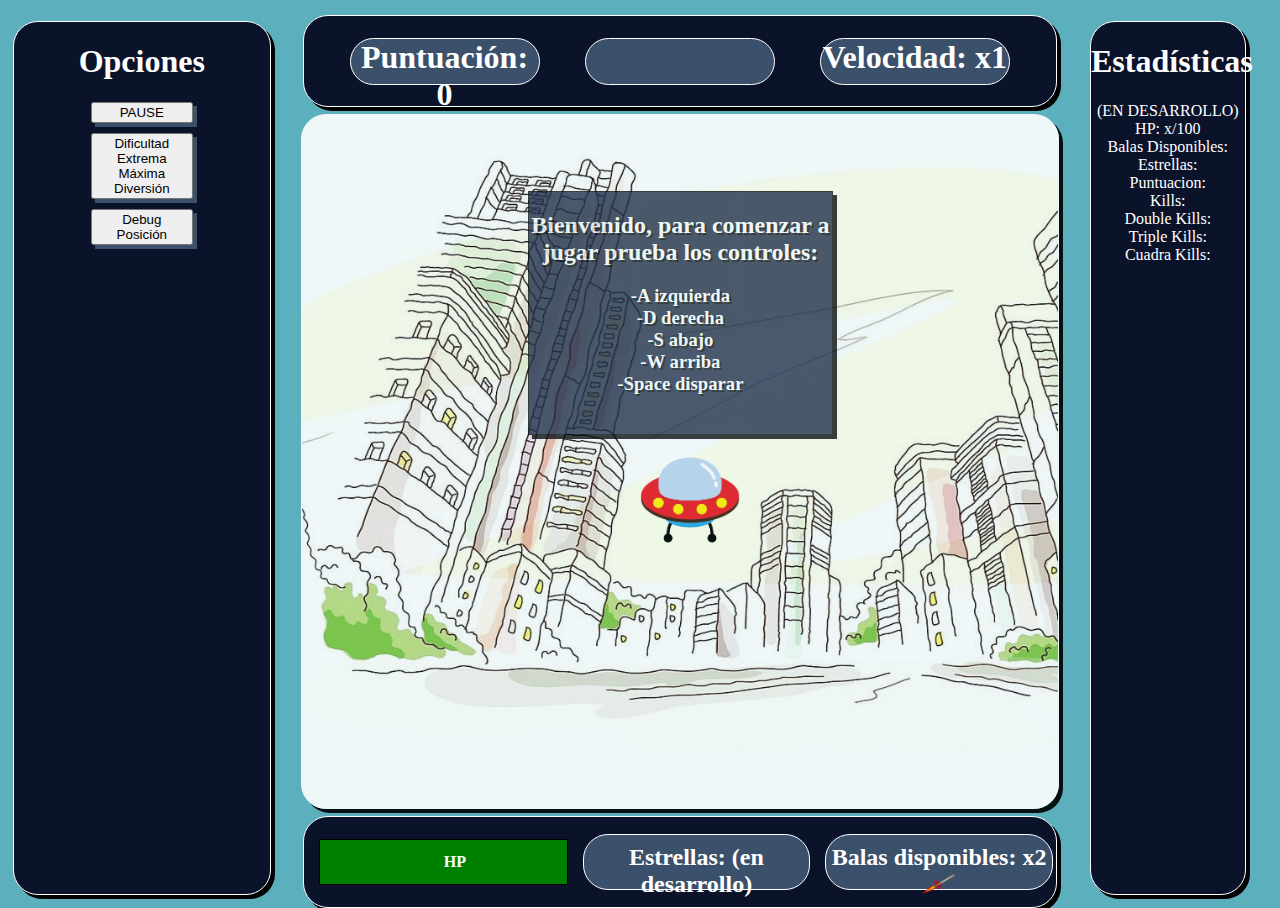
<file: index.html>
<!DOCTYPE html>
<html lang="en">
<head>
    <meta charset="UTF-8">
    <meta http-equiv="X-UA-Compatible" content="IE=edge">
    <meta name="viewport" content="width=device-width, initial-scale=1.0">
    <link rel="stylesheet" href="https://necolas.github.io/normalize.css/8.0.0/normalize.css">
    <link rel="stylesheet" href="./css/mainStyle.css">
    <link rel="stylesheet" href="./css/estiloTextoInformativo.css">
    <link rel="stylesheet" href="./css/estilosElementosPantalla.css">
    <script defer src="./script/variablesGlobales.js"></script>
    <script defer src="./script/movimientoTeclas.js"></script>
    <script defer src="./script/interaccionBombas.js"></script>
    <script defer src="./script/interaccionHumanos.js"></script>
    <script defer src="./script/informacionPantalla.js"></script>
    <script defer src="./script/utils.js"></script>
    <title>Flappy</title>
</head>
<body>
    <div class="botones">
        <h1>Opciones</h1>
        <button class="boton" onclick="confirm(`¿Quiere seguir jugando?`)?0:window.close(); this.blur();">
            PAUSE
        </button>
        <button id="extremo" class="boton">
            Dificultad Extrema <br>
            Máxima Diversión    
        </button>
        <button id="debug" class="boton">
            Debug <br>
            Posición    
        </button>
    </div>
    <div id="principal">
        <div class="cabecera">
            <h1>Puntuación: <span id="puntuacion">0</span></h1>
            <h1 id="kills"></h1>
            <h1 >Velocidad: x<span id="velocidad">1</span></h1>
        </div>
        <div class="pantalla"></div>
        <div class="footer">
            <div id="vidas"></div>
            <div id="estrellasDiv"> 
                <h2>Estrellas: 
                     <span id="estrellas">(en desarrollo)</span>
                </h2>
            </div>
            <div id="balasDiv">   
                <h2>Balas disponibles: 
                    x<span id="balas">2</span> 
                    <span id="balasImagen">&nbsp;&nbsp;&nbsp;&nbsp;&nbsp;&nbsp;</span>
                </h2>
            </div>  
        </div>
    </div>
    <div class="stats">
        <h1>Estadísticas</h1>
        <p>
            (EN DESARROLLO) <br>
            HP: x/100<br>
            Balas Disponibles: <br>
            Estrellas: <br>
            Puntuacion: <br>
            Kills: <br>
            Double Kills: <br>
            Triple Kills: <br>
            Cuadra Kills: <br>
        </p>
    </div>
</body>
</html>
</file>
<file: css/mainStyle.css>
/* 

Paleta a usar,
de más oscuro a más claro

#0b132b
#1c2541
#3a506b
#5bc0be
#ffffff

*/

html,body{
    color: white;
    width: 100%;
    height: 100%;
    margin-left: auto;
    margin-right: auto;
    background-color: #5cb0be;
}

body{
    display: flex;
    flex-direction: row;
}
.botones{
    border-radius: 25px;
    margin-left: 1%;
    margin-top: 1%;
    margin-bottom: 1%;
    border: 1px solid;
    width: 20%;
    background-color: #0b132b;
    text-align: center;
    box-shadow: 4px 4px black;
}


#principal{
    height: 100%;
    width: 60%;
    margin-left: 2%;
    margin-right: 2%;
    border-radius: 25px;
    
}

.stats{
    text-align: center;
    margin-top: 1%;
    margin-bottom: 1%;
    border: 1px solid;
    width: 12%;
    background-color: #0b132b;
    border-radius: 25px;
    box-shadow: 4px 4px black;
}
.cabecera{
    background-color: #0b132b;
    display: flex;
    flex-direction: row;
    align-items: center;
    height: 10%;
    border: 1px solid white;
    margin: 7px;
    border-radius: 25px;
    box-shadow: 4px 4px black;
}
.cabecera h1{
    border-radius: 25px;
}
/*FOOTER*/
.footer{
    background-color: #0b132b;
    display: flex;
    flex-direction: row;
    align-items: center;
    height: 10%;
    border: 1px solid white;
    margin: 7px;
    border-radius: 25px;
    box-shadow: 4px 4px black;
}

#estrellasDiv, #balasDiv{
    background-color: #3a506b;
    width: 30%;
    height: 60%;
    margin-left: 2%;
    border: 1px solid white;
    text-align: center;
    border-radius: 25px;
}
.footer div h2{
    margin-top: 4%;
    margin-left: auto;
    margin-right: auto;
}
#vidas{
    width: 33%;
    height: 60%;
    margin-left: 2%;
    text-align: center;
    display: flex;
    flex-direction: row;
    align-items: center;
}

/**/
.cabecera h1{
    background-color: #3a506b;
    width: 25%;
    height: 50%;
    margin-left: 6%;
    border: 1px solid white;
    text-align: center;
}
.pantalla{
    height: 77%;
    border: 1px solid white;
    margin: 5px;
    background-image: url(../img/humano/ciudad3.jpg);
    opacity: 0.9;
    background-repeat: no-repeat;
    background-size: cover;
    border-radius: 25px;
    box-shadow: 4px 4px black;
}


.boton{
    width: 40%;
    display: block;
    margin-top: 4%;
    margin-left: auto;
    margin-right: auto;
    transition: 0.2s;
    box-shadow: 4px 4px #3a506b;
}

.boton:hover{
    transform: scale(1.1, 1.1);
    background-color: #5cb0be
}

#textoVidas{
    background-color: #3a506b;;
    width: 5%;
    height: 25%;
    margin-left: 6%;
    border: 1px solid white;
    text-align: center;
}

.fondoRojo{
    background-color: red;
}
</file>
<file: css/estiloTextoInformativo.css>
/*   Combo kills   */
.kill{
    color: white;
}
.dobleKill{
    color: #5bc0be;
    text-shadow: black 0 -1px;
}
.tripleKill{
    color: whitesmoke;
    text-shadow: #0b132b 0 -2px;
}
.cuadraKill{
    text-shadow: 1px 1px 2px black, 0 0 1em red, 0 0 0.2em red;
    font: Georgia, "Bitstream Charter", "URW Bookman L", "Century Schoolbook L", serif;
}
.escapado{
    color: #a2d1d0;
    font-style:italic;
}
/*   Visual Imagenes Informativas   */
#balasImagen{
    width: 200%;
    height: 200%;
    background-image: url(../img/bomba/bombaParaIndex.png);
    background-repeat: no-repeat;
    background-size: cover;
}
/*   Vidas   */


.vida{
    border-top: 1px solid black;
    border-bottom: 1px solid black;
    height: 80%;
    width: 1%;  
}
.vidaStandard{
    background-color: green;
}
.vidaPerdida{
    background-color: lightgreen;
}
.ultimaVida{
    border-right: 1px solid black;
}
.primeraVida{
    border-left: 1px solid black;
}

.parrafoTutorial{
    position: relative;
    background-color: #1c2541;
    opacity: 0.8;
    width: 40%;
    height: 35%;
    margin-top: 10%;
    margin-left: auto;
    margin-right: auto;
    border: 1px solid black;
    text-align: center;
    overflow-y: auto;
    box-shadow: 4px 4px black;
    text-shadow: 2px 2px black;
}

.azul{
    color: #5cb0be;
}

.stats p{
    text-align: center;
}

.hp{
    position: relative;
    top: -50%;
    font-weight: bold;
}
</file>
<file: css/estilosElementosPantalla.css>
.cuadradoPrueba{
    position: absolute;
    z-index: 2;
    width: 100px;
    height: 100px;
    
    background-image:url(../img/nave/nave.png);
    background-repeat: no-repeat;
    background-size: cover;
}

.bomba_explosion{
    position: absolute;
    width: 80px;
    height: 80px;
    background-image:url(../img/bomba/Explosion.png);
    background-repeat: no-repeat;
    background-size: cover;
    animation-name: explosionAnimacion;
    animation-duration: 0.7s;
}
.bomba{
    position: absolute;
    z-index: 1;
    width: 20px;
    height: 20px;
    background-image:url(../img/bomba/rocket.png);
    transform:rotate(150deg); 
    background-repeat: no-repeat;
    background-size: cover;
}
.bala{
    position: absolute;
    z-index: 1;
    width: 20px;
    height: 20px;
    background-repeat: no-repeat;
    background-size: cover;
}
.imagenBalaHaciaDerecha{
    transform:rotate(150deg); 
    background-image:url(../img/bomba/bala.png);
}
.imagenBalaHaciaIzquierda{
    transform:rotate(50deg); 
    background-image:url(../img/bomba/bala.png);
}


.humano{
    position: absolute;
    width: 60px;
    height: 100px;
    background-repeat: no-repeat;
    background-size: contain;
}

.policia{
    position: absolute;
    width: 45px;
    height: 90px;
    background-repeat: no-repeat;
    background-size: contain;
}

@keyframes explosionAnimacion {
    0%   {transform: scale(2, 2);}
    10% {transform: scale(0.5, 0.5);}
    25%   {transform: scale(2, 2);}
    40% {transform: scale(0.5, 0.5);}
    60% {transform: scale(1, 1);}
    70%   {transform: scale(2, 2);}
    80% {transform: scale(0.4, 0.4);}
    90%   {transform: scale(1, );}
    100% {transform: scale(0, 0);}
  }
</file>
